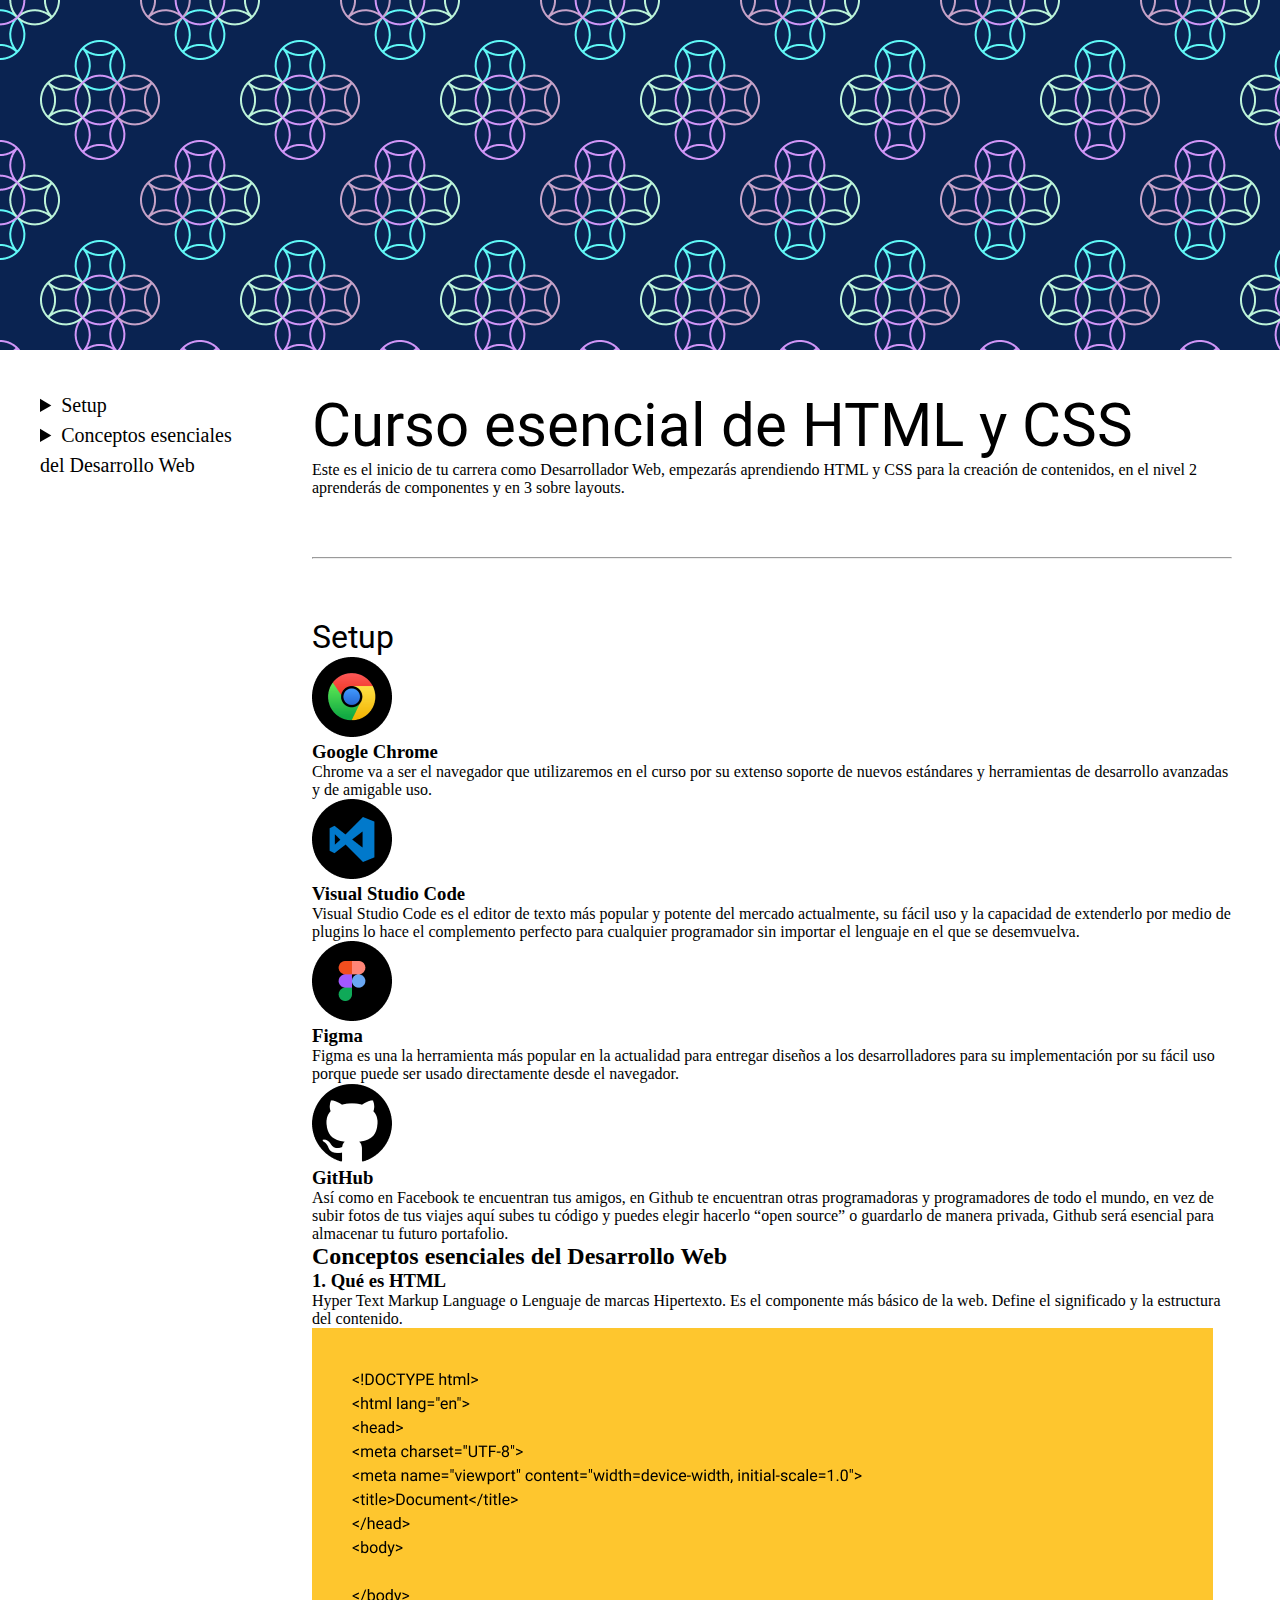
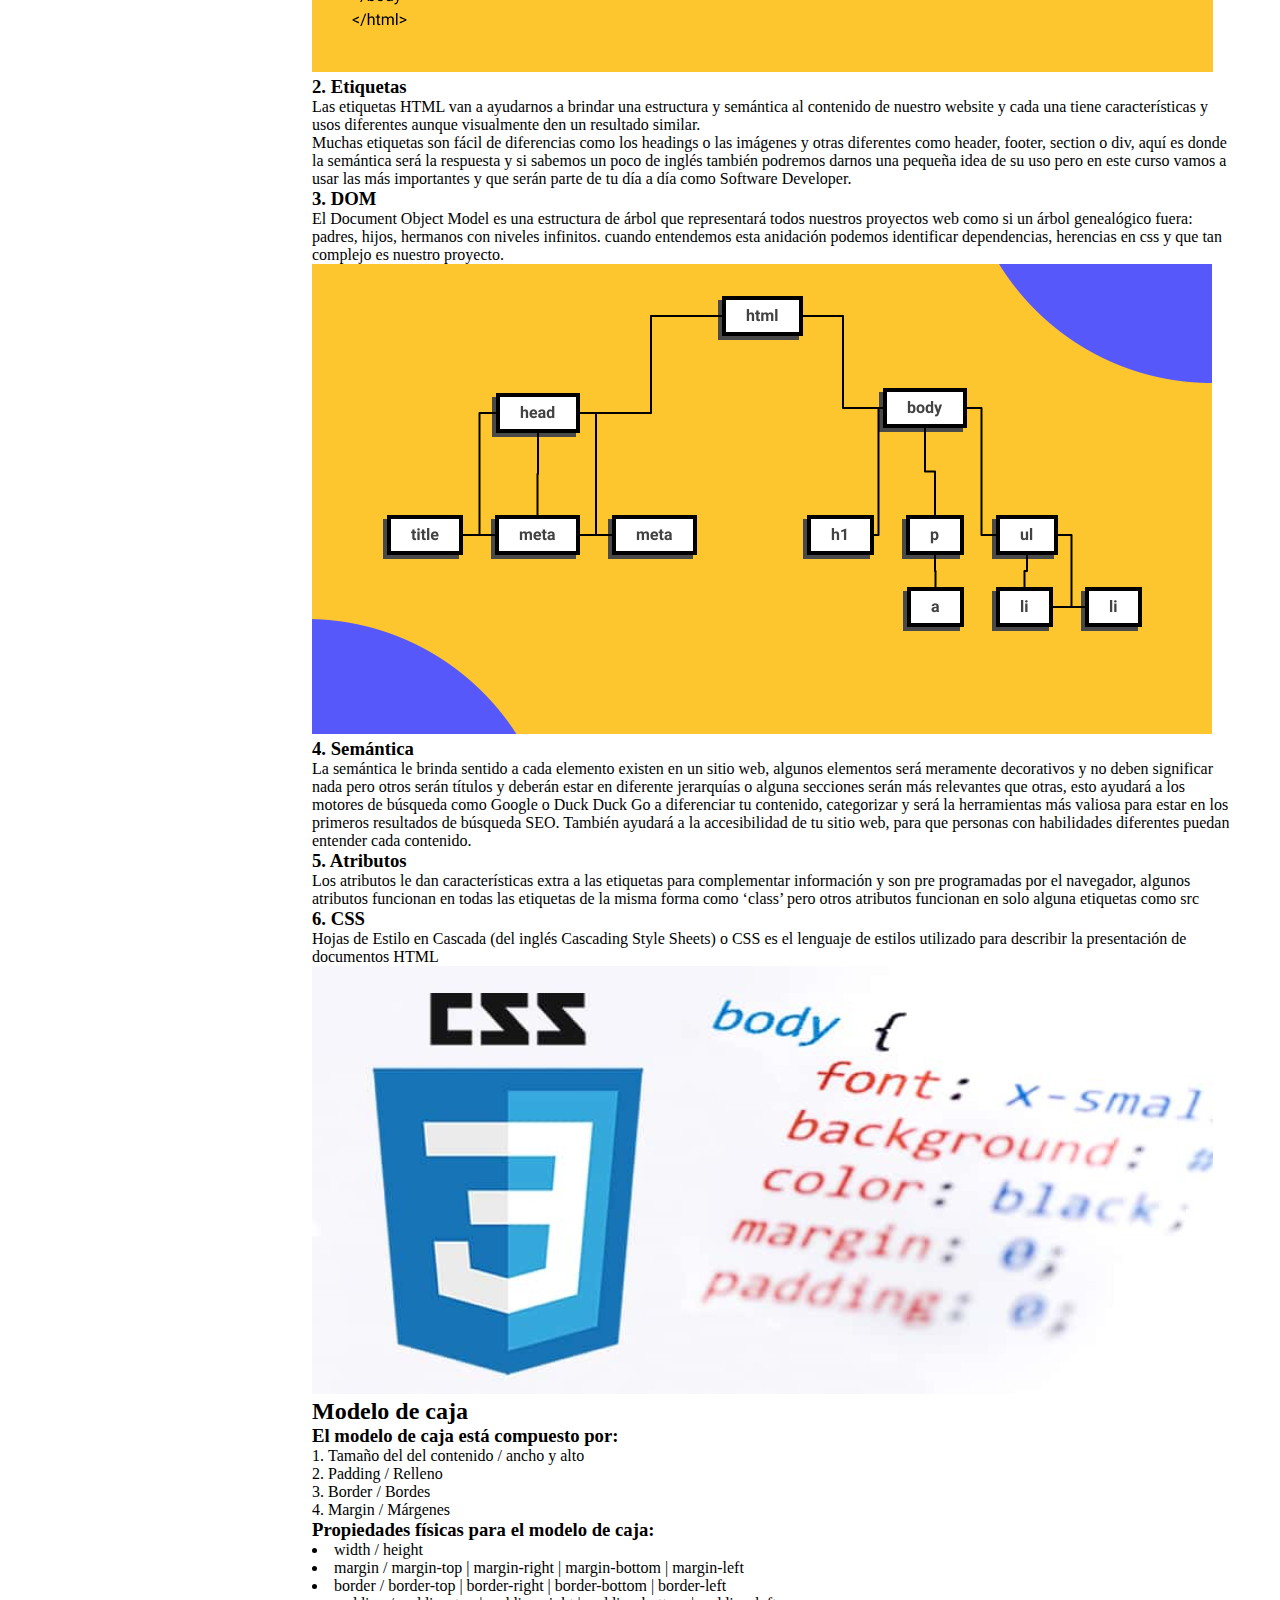
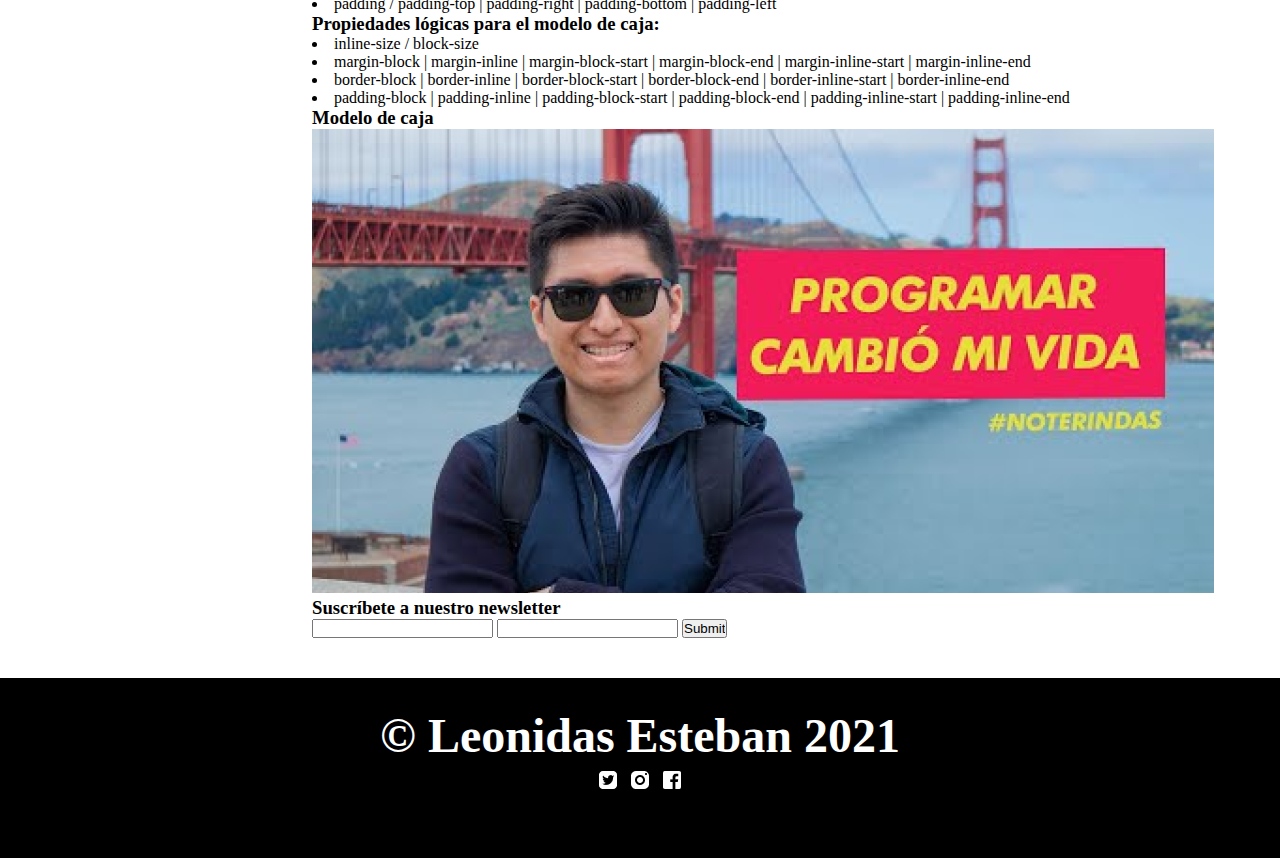
<file: index.html>
<!DOCTYPE html>
<html lang="es">
  <head>
    <meta charset="UTF-8" />
    <meta http-equiv="X-UA-Compatible" content="IE=edge" />
    <meta name="viewport" content="width=device-width, initial-scale=1.0" />
    <title>Clase HTML y CSS</title>
    <link rel="stylesheet" href="CSS/main.css" />
  </head>
  <body>
    <section class="hero"></section>
    <section class="navegacion">
      <details>
        <summary>Setup</summary>
        <ol>
          <li>Google Chrome</li>
          <li>Visual Studio Code</li>
          <li>Figma</li>
          <li>GitHub</li>
        </ol>
      </details>

      <details>
        <summary>Conceptos esenciales del Desarrollo Web</summary>
        <ol>
          <li>Qué es HTML</li>
          <li>Etiquetas</li>
          <li>DOM</li>
          <li>Semántica</li>
          <li>Atributos</li>
          <li>Qué es CSS</li>
        </ol>
      </details>
    </section>

    <div id="container">
      <section class="hdi">
        <h1>Curso esencial de HTML y CSS</h1>
        <!--heading-->
        <p class="P_principal">
          Este es el inicio de tu carrera como Desarrollador Web, empezarás
          aprendiendo HTML y CSS para la creación de contenidos, en el nivel 2
          aprenderás de componentes y en 3 sobre layouts.
        </p>
      </section>

      <div class="raya">
        <hr />
      </div>

      <section class="setup">
        <h2 class="t_setup">Setup</h2>
        <article>
          <img src="Img/Google Chrome.png" alt="" />
          <h3>Google Chrome</h3>
          <p>
            Chrome va a ser el navegador que utilizaremos en el curso por su
            extenso soporte de nuevos estándares y herramientas de desarrollo
            avanzadas y de amigable uso.
          </p>
        </article>

        <article>
          <img src="Img/Visual Studio Code.png" alt="" />
          <h3>Visual Studio Code</h3>
          <p>
            Visual Studio Code es el editor de texto más popular y potente del
            mercado actualmente, su fácil uso y la capacidad de extenderlo por
            medio de plugins lo hace el complemento perfecto para cualquier
            programador sin importar el lenguaje en el que se desemvuelva.
          </p>
        </article>

        <article>
          <img src="Img/Figma.png" alt="" />
          <h3>Figma</h3>
          <p>
            Figma es una la herramienta más popular en la actualidad para
            entregar diseños a los desarrolladores para su implementación por su
            fácil uso porque puede ser usado directamente desde el navegador.
          </p>
        </article>

        <article>
          <img src="Img/GitHub.png" alt="" />
          <h3>GitHub</h3>
          <p>
            Así como en Facebook te encuentran tus amigos, en Github te
            encuentran otras programadoras y programadores de todo el mundo, en
            vez de subir fotos de tus viajes aquí subes tu código y puedes
            elegir hacerlo “open source” o guardarlo de manera privada, Github
            será esencial para almacenar tu futuro portafolio.
          </p>
        </article>
      </section>

      <section class="conceptos">
        <h2>Conceptos esenciales del Desarrollo Web</h2>

        <article>
          <h3>1. Qué es HTML</h3>
          <p>
            Hyper Text Markup Language o Lenguaje de marcas Hipertexto. Es el
            componente más básico de la web. Define el significado y la
            estructura del contenido.
          </p>
          <img src="Img/html.png" alt="" />
        </article>

        <article>
          <h3>2. Etiquetas</h3>
          <p>
            Las etiquetas HTML van a ayudarnos a brindar una estructura y
            semántica al contenido de nuestro website y cada una tiene
            características y usos diferentes aunque visualmente den un
            resultado similar.
          </p>
          <p>
            Muchas etiquetas son fácil de diferencias como los headings o las
            imágenes y otras diferentes como header, footer, section o div, aquí
            es donde la semántica será la respuesta y si sabemos un poco de
            inglés también podremos darnos una pequeña idea de su uso pero en
            este curso vamos a usar las más importantes y que serán parte de tu
            día a día como Software Developer.
          </p>
        </article>

        <article>
          <h3>3. DOM</h3>
          <p>
            El Document Object Model es una estructura de árbol que representará
            todos nuestros proyectos web como si un árbol genealógico fuera:
            padres, hijos, hermanos con niveles infinitos. cuando entendemos
            esta anidación podemos identificar dependencias, herencias en css y
            que tan complejo es nuestro proyecto.
          </p>

          <img src="Img/dom.png" alt="" width="900px" />
        </article>

        <article>
          <h3>4. Semántica</h3>
          <p>
            La semántica le brinda sentido a cada elemento existen en un sitio
            web, algunos elementos será meramente decorativos y no deben
            significar nada pero otros serán títulos y deberán estar en
            diferente jerarquías o alguna secciones serán más relevantes que
            otras, esto ayudará a los motores de búsqueda como Google o Duck
            Duck Go a diferenciar tu contenido, categorizar y será la
            herramientas más valiosa para estar en los primeros resultados de
            búsqueda SEO. También ayudará a la accesibilidad de tu sitio web,
            para que personas con habilidades diferentes puedan entender cada
            contenido.
          </p>
        </article>

        <article>
          <h3>5. Atributos</h3>
          <p>
            Los atributos le dan características extra a las etiquetas para
            complementar información y son pre programadas por el navegador,
            algunos atributos funcionan en todas las etiquetas de la misma forma
            como ‘class’ pero otros atributos funcionan en solo alguna etiquetas
            como src
          </p>
        </article>

        <article>
          <h3>6. CSS</h3>
          <p>
            Hojas de Estilo en Cascada (del inglés Cascading Style Sheets) o CSS
            es el lenguaje de estilos utilizado para describir la presentación
            de documentos HTML
          </p>

          <img src="Img/image 5.png" alt="" />
        </article>
      </section>

      <section class="box_model">
        <h2>Modelo de caja</h2>
        <article>
          <h3>El modelo de caja está compuesto por:</h3>
          <ol>
            <li>Tamaño del del contenido / ancho y alto</li>
            <li>Padding / Relleno</li>
            <li>Border / Bordes</li>
            <li>Margin / Márgenes</li>
          </ol>
        </article>

        <article>
          <h3>Propiedades físicas para el modelo de caja:</h3>
          <ul>
            <li>width / height</li>
            <li>
              margin / margin-top | margin-right | margin-bottom | margin-left
            </li>
            <li>
              border / border-top | border-right | border-bottom | border-left
            </li>
            <li>
              padding / padding-top | padding-right | padding-bottom |
              padding-left
            </li>
          </ul>
        </article>

        <article>
          <h3>Propiedades lógicas para el modelo de caja:</h3>
          <ul>
            <li>inline-size / block-size</li>
            <li>
              margin-block | margin-inline | margin-block-start |
              margin-block-end | margin-inline-start | margin-inline-end
            </li>
            <li>
              border-block | border-inline | border-block-start |
              border-block-end | border-inline-start | border-inline-end
            </li>
            <li>
              padding-block | padding-inline | padding-block-start |
              padding-block-end | padding-inline-start | padding-inline-end
            </li>
          </ul>
        </article>
        <h3>Modelo de caja</h3>
        <img src="Img/Rectangle 56.png" alt="" />
      </section>

      <!--////////////////////////////////////-->

      <form action="#">
        <h3>Suscríbete a nuestro newsletter</h3>
        <input type="text" />

        <input type="text" />
        <input type="submit" />
      </form>

      <!--////////////////////////////////////-->
    </div>
    <div class="clearfix"></div>

    <div class="footer">
      <footer>
        <h2>© Leonidas Esteban 2021</h2>
        <img src="Img/twitter.png" alt="" />
        <img src="Img/instagram.png" alt="" />
        <img src="Img/facebook.png" alt="" />
      </footer>
    </div>
  </body>
</html>
</file>
<file: CSS/main.css>
@import url("https://fonts.googleapis.com/css2?family=Roboto&display=swap");

* {
  margin: 0%;
  padding: 0%;
}

.hero {
  width: 100%;
  height: 350px;
  background-image: url(../Img/banner.png);
}

h1 {
  font-family: "Roboto", sans-serif;
  font-weight: 400;
  font-size: 60px;
}

.p_principal {
  font-family: "Roboto", sans-serif;
  font-weight: 400px;
  font-size: 16px;
  line-height: 24px;
}
.navegacion {
  width: 15%;
  float: left;
  padding: 40px;
  list-style: inside;
  font-size: 14px;
  font-weight: normal;
  line-height: 30px;
}

summary {
  font-size: 20px;
}

#container {
  padding: 40px;
  width: calc(75% - 40px);
  float: left;
}

.raya {
  padding-top: 60px;
  padding-bottom: 60px;
}

.t_setup {
  font-family: "Roboto", sans-serif;
  font-weight: 400;
  font-size: 32px;
  line-height: 37.5px;
}

.box_model {
  list-style: inside;
}

.clearfix {
  clear: both;
}
.footer {
  color: white;
  background-color: black;
  height: 150px;
  text-align: center;
  width: 100%;
  font-size: 32px;
  padding-top: 30px;
}
</file>
